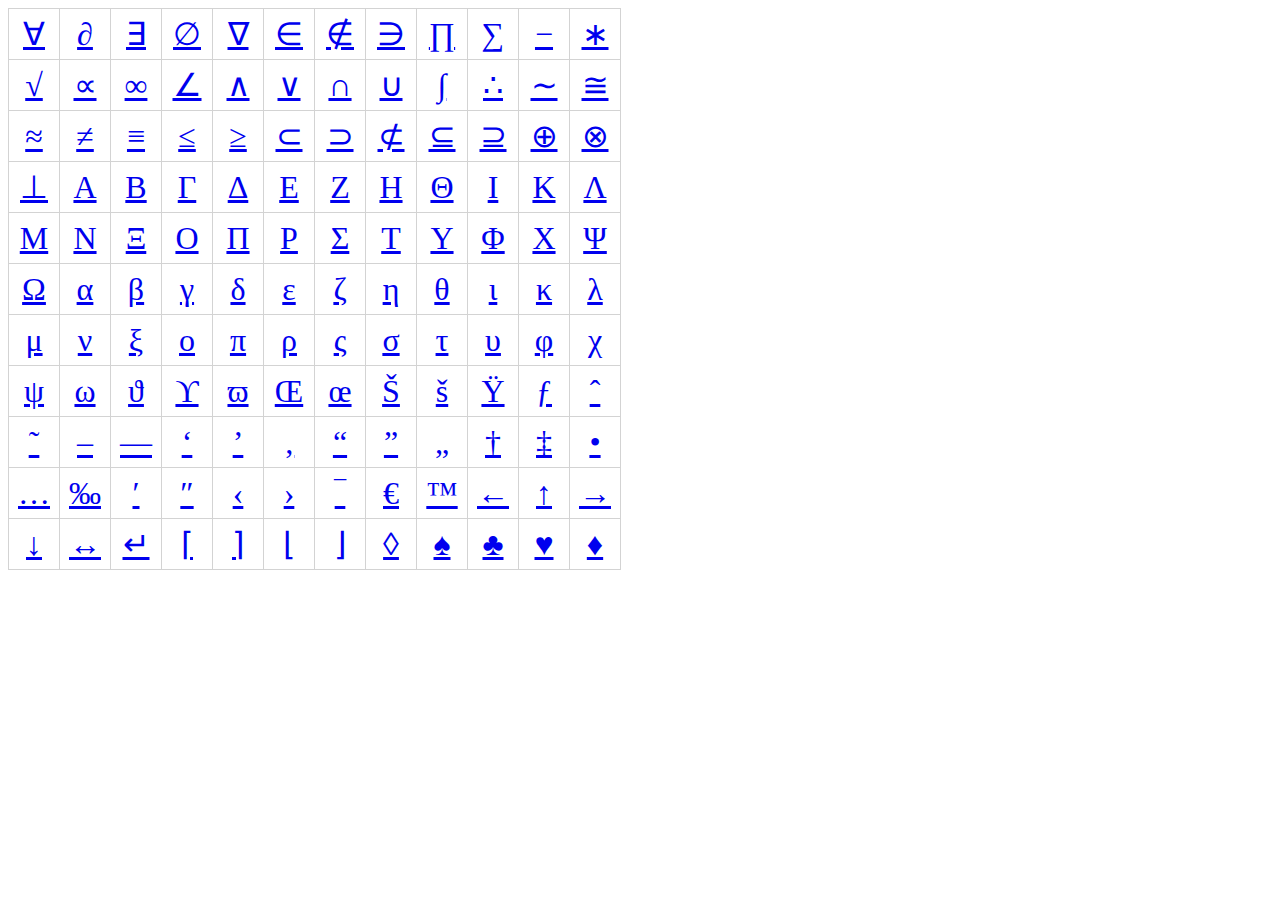
<file: NewFile.html>
<!DOCTYPE html PUBLIC "-//W3C//DTD HTML 4.01 Transitional//EN" "http://www.w3.org/TR/html4/loose.dtd">
<html>
<head>
<meta http-equiv="Content-Type" content="text/html; charset=ISO-8859-1">
<title>Insert title here</title>
<style>
.symbolCell{
 	display: block;
 	border-left-width: 1px;
 	border-bottom-width: 1px;
 	border-top: 0;
 	border-right: 0;
 	border-style:solid;
 	border-color: lightgray;
 	float: left;
 	height:48px;
 	width: 48px;
 
}

table{
	font-size: 24pt;
 	border: 1px  solid  lightgray;
 	border-collapse:collapse;
}

table td{
 	border: 1px  solid  lightgray;
	margin: 0;
	height:48px;
 	width: 48px;
 	text-align: center;
 	vertical-align:middle
}


</style>
</head>
<body>
<table>
<tr>
<td><a href='javascript:insertSimbol();'>&forall;</a></td>	
<td><a href='javascript:insertSimbol();'>&part;</a></td>	
<td><a href='javascript:insertSimbol();'>&exist;</a></td>	
<td><a href='javascript:insertSimbol();'>&empty;</a></td>	
<td><a href='javascript:insertSimbol();'>&nabla;</a></td>	
<td><a href='javascript:insertSimbol();'>&isin;</a></td>	
<td><a href='javascript:insertSimbol();'>&notin;</a></td>	
<td><a href='javascript:insertSimbol();'>&ni;</a></td>	
<td><a href='javascript:insertSimbol();'>&prod;</a></td>	
<td><a href='javascript:insertSimbol();'>&sum;</a></td>	
<td><a href='javascript:insertSimbol();'>&minus;</a></td>	
<td><a href='javascript:insertSimbol();'>&lowast;</a></td>	</tr><tr>
<td><a href='javascript:insertSimbol();'>&radic;</a></td>	
<td><a href='javascript:insertSimbol();'>&prop;</a></td>	
<td><a href='javascript:insertSimbol();'>&infin;</a></td>	
<td><a href='javascript:insertSimbol();'>&ang;</a></td>	
<td><a href='javascript:insertSimbol();'>&and;</a></td>	
<td><a href='javascript:insertSimbol();'>&or;</a></td>	
<td><a href='javascript:insertSimbol();'>&cap;</a></td>	
<td><a href='javascript:insertSimbol();'>&cup;</a></td>	
<td><a href='javascript:insertSimbol();'>&int;</a></td>	
<td><a href='javascript:insertSimbol();'>&there4;</a></td>	
<td><a href='javascript:insertSimbol();'>&sim;</a></td>	
<td><a href='javascript:insertSimbol();'>&cong;</a></td>	</tr><tr>
<td><a href='javascript:insertSimbol();'>&asymp;</a></td>	
<td><a href='javascript:insertSimbol();'>&ne;</a></td>	
<td><a href='javascript:insertSimbol();'>&equiv;</a></td>	
<td><a href='javascript:insertSimbol();'>&le;</a></td>	
<td><a href='javascript:insertSimbol();'>&ge;</a></td>	
<td><a href='javascript:insertSimbol();'>&sub;</a></td>	
<td><a href='javascript:insertSimbol();'>&sup;</a></td>	
<td><a href='javascript:insertSimbol();'>&nsub;</a></td>	
<td><a href='javascript:insertSimbol();'>&sube;</a></td>	
<td><a href='javascript:insertSimbol();'>&supe;</a></td>	
<td><a href='javascript:insertSimbol();'>&oplus;</a></td>	
<td><a href='javascript:insertSimbol();'>&otimes;</a></td>	</tr><tr>
<td><a href='javascript:insertSimbol();'>&perp;</a></td>	
<td><a href='javascript:insertSimbol();'>&Alpha;</a></td>	
<td><a href='javascript:insertSimbol();'>&Beta;</a></td>	
<td><a href='javascript:insertSimbol();'>&Gamma;</a></td>	
<td><a href='javascript:insertSimbol();'>&Delta;</a></td>	
<td><a href='javascript:insertSimbol();'>&Epsilon;</a></td>	
<td><a href='javascript:insertSimbol();'>&Zeta;</a></td>	
<td><a href='javascript:insertSimbol();'>&Eta;</a></td>	
<td><a href='javascript:insertSimbol();'>&Theta;</a></td>	
<td><a href='javascript:insertSimbol();'>&Iota;</a></td>	
<td><a href='javascript:insertSimbol();'>&Kappa;</a></td>	
<td><a href='javascript:insertSimbol();'>&Lambda;</a></td>	</tr><tr>
<td><a href='javascript:insertSimbol();'>&Mu;</a></td>	
<td><a href='javascript:insertSimbol();'>&Nu;</a></td>	
<td><a href='javascript:insertSimbol();'>&Xi;</a></td>	
<td><a href='javascript:insertSimbol();'>&Omicron;</a></td>	
<td><a href='javascript:insertSimbol();'>&Pi;</a></td>	
<td><a href='javascript:insertSimbol();'>&Rho;</a></td>	
<td><a href='javascript:insertSimbol();'>&Sigma;</a></td>	
<td><a href='javascript:insertSimbol();'>&Tau;</a></td>	
<td><a href='javascript:insertSimbol();'>&Upsilon;</a></td>	
<td><a href='javascript:insertSimbol();'>&Phi;</a></td>	
<td><a href='javascript:insertSimbol();'>&Chi;</a></td>	
<td><a href='javascript:insertSimbol();'>&Psi;</a></td>	</tr><tr>
<td><a href='javascript:insertSimbol();'>&Omega;</a></td>	
<td><a href='javascript:insertSimbol();'>&alpha;</a></td>	
<td><a href='javascript:insertSimbol();'>&beta;</a></td>	
<td><a href='javascript:insertSimbol();'>&gamma;</a></td>	
<td><a href='javascript:insertSimbol();'>&delta;</a></td>	
<td><a href='javascript:insertSimbol();'>&epsilon;</a></td>	
<td><a href='javascript:insertSimbol();'>&zeta;</a></td>	
<td><a href='javascript:insertSimbol();'>&eta;</a></td>	
<td><a href='javascript:insertSimbol();'>&theta;</a></td>	
<td><a href='javascript:insertSimbol();'>&iota;</a></td>	
<td><a href='javascript:insertSimbol();'>&kappa;</a></td>	
<td><a href='javascript:insertSimbol();'>&lambda;</a></td>	</tr><tr>
<td><a href='javascript:insertSimbol();'>&mu;</a></td>	
<td><a href='javascript:insertSimbol();'>&nu;</a></td>	
<td><a href='javascript:insertSimbol();'>&xi;</a></td>	
<td><a href='javascript:insertSimbol();'>&omicron;</a></td>	
<td><a href='javascript:insertSimbol();'>&pi;</a></td>	
<td><a href='javascript:insertSimbol();'>&rho;</a></td>	
<td><a href='javascript:insertSimbol();'>&sigmaf;</a></td>	
<td><a href='javascript:insertSimbol();'>&sigma;</a></td>	
<td><a href='javascript:insertSimbol();'>&tau;</a></td>	
<td><a href='javascript:insertSimbol();'>&upsilon;</a></td>	
<td><a href='javascript:insertSimbol();'>&phi;</a></td>	
<td><a href='javascript:insertSimbol();'>&chi;</a></td>	</tr><tr>
<td><a href='javascript:insertSimbol();'>&psi;</a></td>	
<td><a href='javascript:insertSimbol();'>&omega;</a></td>	
<td><a href='javascript:insertSimbol();'>&thetasym;</a></td>	
<td><a href='javascript:insertSimbol();'>&upsih;</a></td>	
<td><a href='javascript:insertSimbol();'>&piv;</a></td>	
<td><a href='javascript:insertSimbol();'>&OElig;</a></td>	
<td><a href='javascript:insertSimbol();'>&oelig;</a></td>	
<td><a href='javascript:insertSimbol();'>&Scaron;</a></td>	
<td><a href='javascript:insertSimbol();'>&scaron;</a></td>	
<td><a href='javascript:insertSimbol();'>&Yuml;</a></td>	
<td><a href='javascript:insertSimbol();'>&fnof;</a></td>	
<td><a href='javascript:insertSimbol();'>&circ;</a></td>	</tr><tr>
<td><a href='javascript:insertSimbol();'>&tilde;</a></td>	
<td><a href='javascript:insertSimbol();'>&ndash;</a></td>	
<td><a href='javascript:insertSimbol();'>&mdash;</a></td>	
<td><a href='javascript:insertSimbol();'>&lsquo;</a></td>	
<td><a href='javascript:insertSimbol();'>&rsquo;</a></td>	
<td><a href='javascript:insertSimbol();'>&sbquo;</a></td>	
<td><a href='javascript:insertSimbol();'>&ldquo;</a></td>	
<td><a href='javascript:insertSimbol();'>&rdquo;</a></td>	
<td><a href='javascript:insertSimbol();'>&bdquo;</a></td>	
<td><a href='javascript:insertSimbol();'>&dagger;</a></td>	
<td><a href='javascript:insertSimbol();'>&Dagger;</a></td>	
<td><a href='javascript:insertSimbol();'>&bull;</a></td>	</tr><tr>
<td><a href='javascript:insertSimbol();'>&hellip;</a></td>	
<td><a href='javascript:insertSimbol();'>&permil;</a></td>	
<td><a href='javascript:insertSimbol();'>&prime;</a></td>	
<td><a href='javascript:insertSimbol();'>&Prime;</a></td>	
<td><a href='javascript:insertSimbol();'>&lsaquo;</a></td>	
<td><a href='javascript:insertSimbol();'>&rsaquo;</a></td>	
<td><a href='javascript:insertSimbol();'>&oline;</a></td>	
<td><a href='javascript:insertSimbol();'>&euro;</a></td>	
<td><a href='javascript:insertSimbol();'>&trade;</a></td>	
<td><a href='javascript:insertSimbol();'>&larr;</a></td>	
<td><a href='javascript:insertSimbol();'>&uarr;</a></td>	
<td><a href='javascript:insertSimbol();'>&rarr;</a></td>	</tr><tr>
<td><a href='javascript:insertSimbol();'>&darr;</a></td>	
<td><a href='javascript:insertSimbol();'>&harr;</a></td>	
<td><a href='javascript:insertSimbol();'>&crarr;</a></td>	
<td><a href='javascript:insertSimbol();'>&lceil;</a></td>	
<td><a href='javascript:insertSimbol();'>&rceil;</a></td>	
<td><a href='javascript:insertSimbol();'>&lfloor;</a></td>	
<td><a href='javascript:insertSimbol();'>&rfloor;</a></td>	
<td><a href='javascript:insertSimbol();'>&loz;</a></td>	
<td><a href='javascript:insertSimbol();'>&spades;</a></td>	
<td><a href='javascript:insertSimbol();'>&clubs;</a></td>	
<td><a href='javascript:insertSimbol();'>&hearts;</a></td>	
<td><a href='javascript:insertSimbol();'>&diams;</a></td>	
</tr>
</table>

</body>
</html>
</file>
